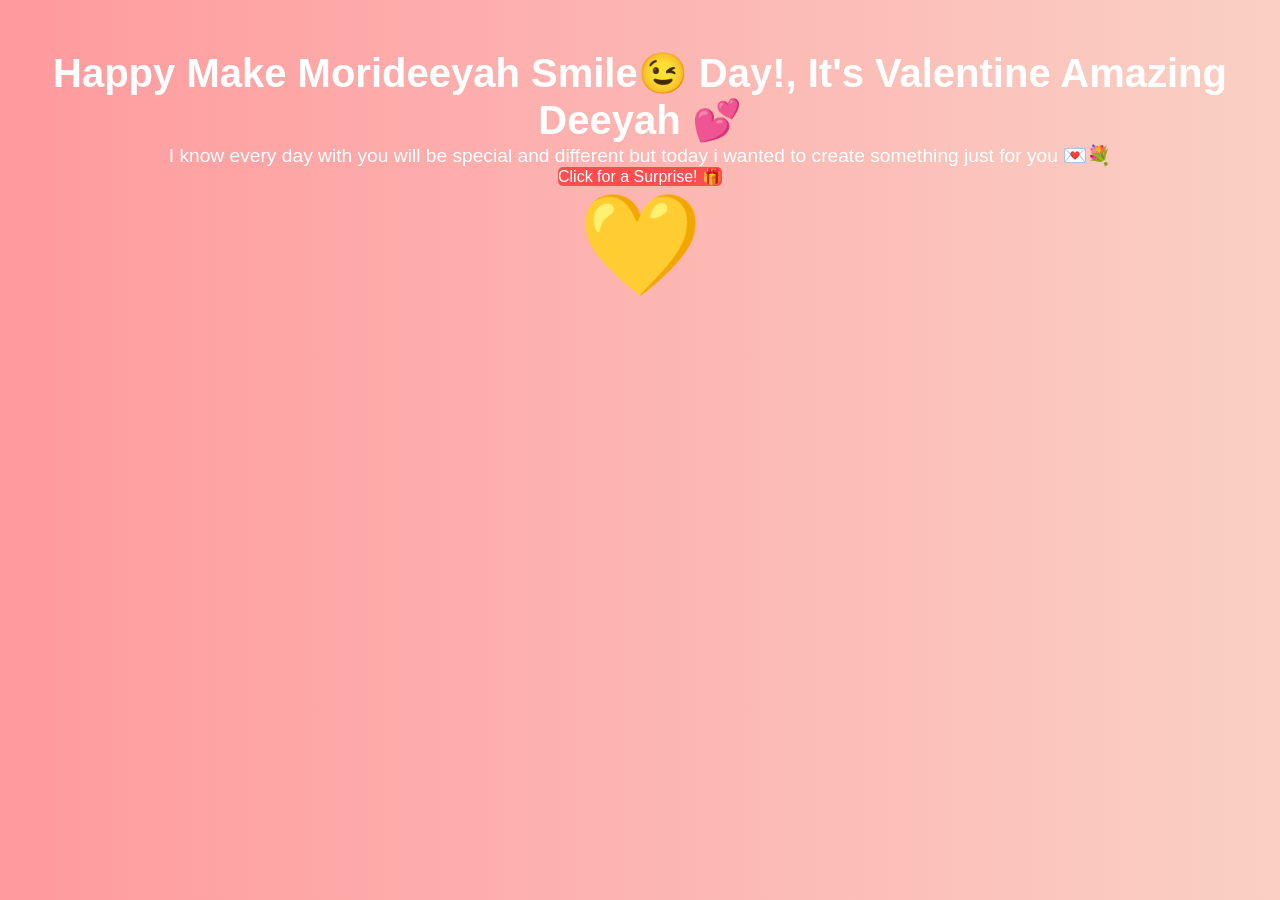
<file: index.html>
<!DOCTYPE html>
<html lang="en">
  <head>
    <meta charset="UTF-8" />
    <meta name="viewport" content="width=device-width, initial-scale=1.0" />
    <title>For Morideeyah ♥</title>
    <link rel="stylesheet" href="deeyah.css" />
  </head>
  <body>
  <div id="main-message">
      <h1>Happy Make Morideeyah Smile😉 Day!, It's Valentine Amazing Deeyah 💕</h1>
      <p>
        I know every day with you will be special and different but today i
        wanted to create something just for you 💌💐
      </p>
      <button id="surprise-btn">Click for a Surprise! 🎁</button>
    <div id="rotating-heart">💛</div>
    </div>

    <div id="surprise-message" style="display: none">
      <h2>🎉 Surprise! 🎉</h2>
      <p>
        You are the most beautiful person...Your beauty shines like Sunshine,
        bright enough to put on light in the darkness....most beautiful dear💖
      </p>
      <button id="back-btn">Go Back</button>
     <div id="rotating-heart">💛</div>
    </div>
    <script src="deeyah.js"></script>
  </body>
</html>
</file>
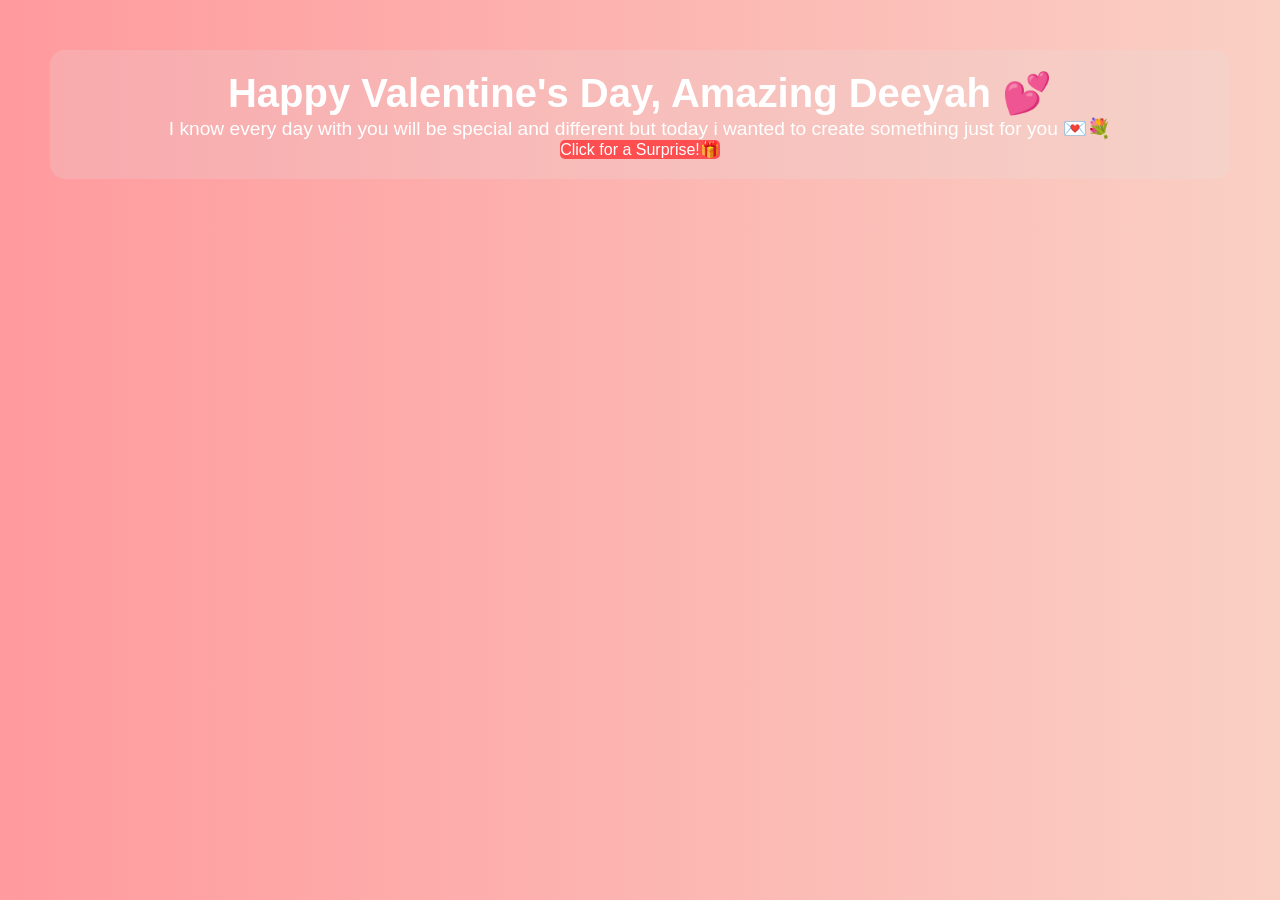
<file: deeyah.html>
<!DOCTYPE html>
<html lang="en">
  <head>
    <meta charset="UTF-8" />
    <meta name="viewport" content="width=device-width, initial-scale=1.0" />
    <title>For Morideeyah ♥</title>
    <link rel="stylesheet" href="deeyah.css" />
  </head>
  <body>
    <div class="container">
      <h1>Happy Valentine's Day, Amazing Deeyah 💕</h1>
      <p class="message">
        I know every day with you will be special and different but today i
        wanted to create something just for you 💌💐
      </p>
      <button onclick="revealSurprise()">Click for a Surprise!🎁</button>
      <p id="surprise" class="hidden">
        Your beauty shines like Sunshine, bright enough to put on light in the
        darkness....most beautiful dear💖
      </p>
    </div>
    <script src="deeyah.js"></script>
  </body>
</html>
</file>
<file: deeyah.css>
* {
  margin: 0%;
  padding: 0%;
  box-sizing: border-box;
}

body {
  background: linear-gradient(to right, #ff9a9e, #fad0c4);
  font-family: "Arial", sans-serif;
  text-align: center;
  padding: 50px;
  color: #fff;
}

.container {
  background-color: rgba(225, 225, 225, 0.2);
  padding: 20px;
  border-radius: 15px;
  box-shadow: 2px 2px 10px rgba((0, 0, 0, 0.2));
}

.hearts-container {
  position: fixed;
  top: 0;
  left: 0;
  width: 100%;
  height: 100%;
  pointer-events: none;
  overflow: hidden;
}

.heart {
  position: absolute;
  bottom: -50px;
  width: 30px;
  height: 30px;
  background-image: url("love.png") center;
  background-size: cover;
  animation: floatUp 5s linear infinite;
}

#rotating-heart {
  font-size: 100px;
  display: block;
  text-align: center;
  margin-top: 20px auto;
  animation: rotateSideways 2s infinite linear;
}

@Keyframes rotateSideways {
  0% { transform: rotateY(0deg); }
50% { transform: rotateY(180deg); }
100% { transform: rotateY(360deg); }
}

h1 {
  font-size: 2.5em;
}

p {
  font-size: 1.2em;
}

button {
  padding: 10px, 20px;
  font-size: 1em;
  color: white;
  background: #ff4e50;
  border: none;
  border-radius: 5px;
  cursor: pointer;
}

button:hover {
  background: #c0392b;
}

.hidden {
  display: none;
  font-size: 1.5em;
  margin-top: 20px;
  animation: fadeIn 2s ease-in-out;
}

@keyframes floatUp {
  0% {
    transform: translateY(0);
    opacity: 1;
  }
  100% {
    transform: translateY(-100vh);
    opacity: 0;
  }
}

@keyframes fadeIn {
  from {
    opacity: 0;
  }
  to {
    opacity: 1;
  }
}
</file>
